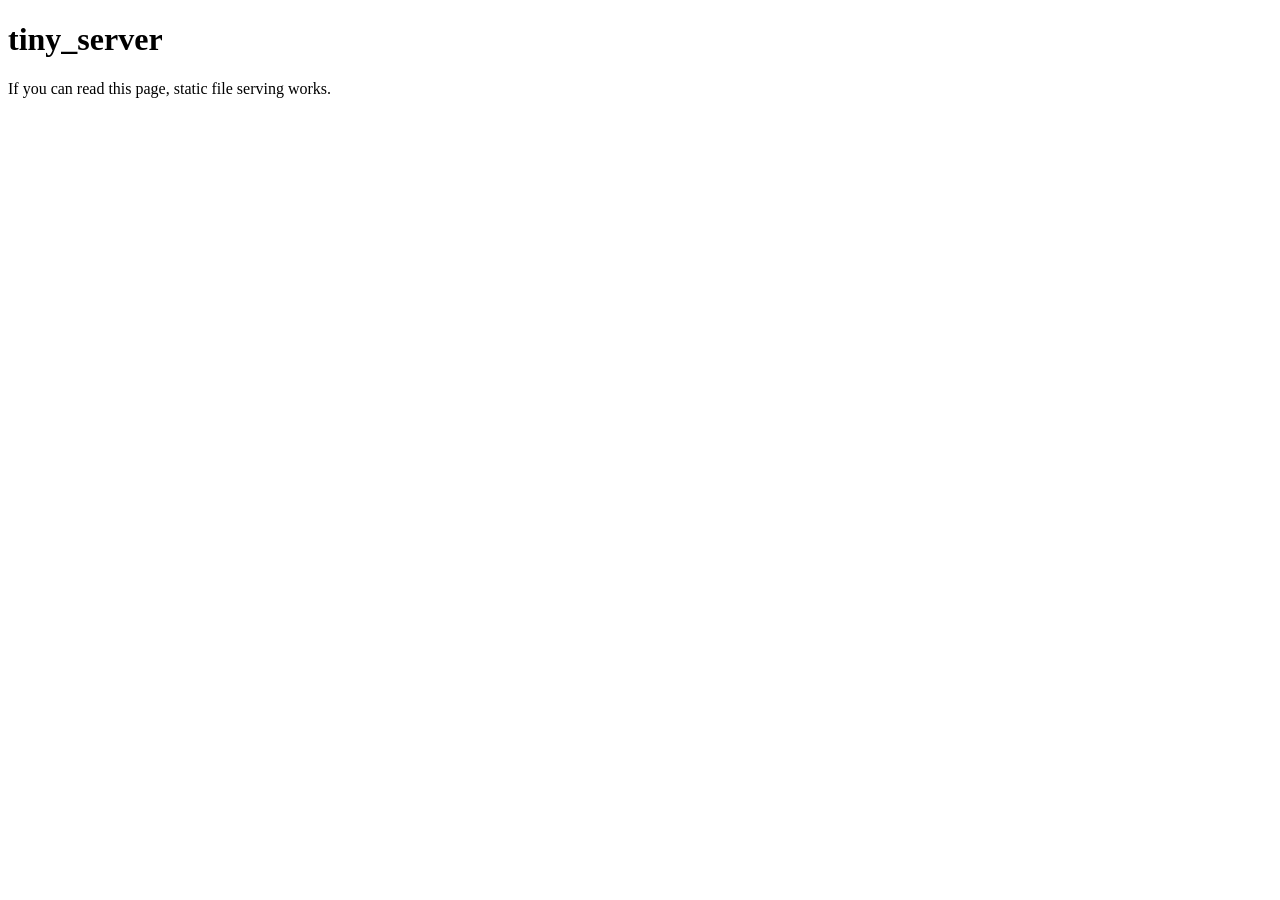
<file: static/index.html>
<!doctype html>
<html lang="en">
<head>
  <meta charset="UTF-8">
  <meta name="viewport" content="width=device-width, initial-scale=1.0">
  <title>tiny_server</title>
</head>
<body>
  <h1>tiny_server</h1>
  <p>If you can read this page, static file serving works.</p>
</body>
</html>
</file>
